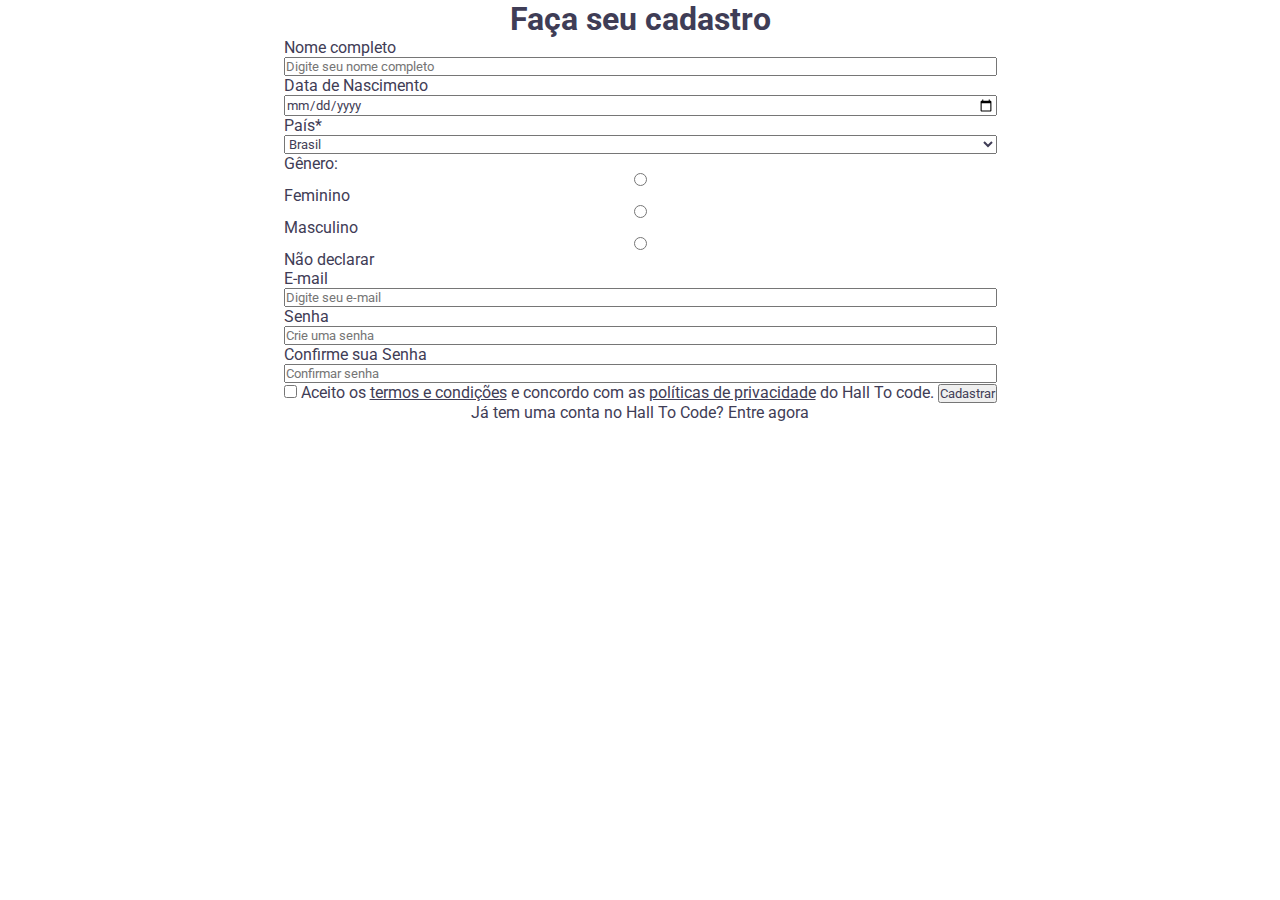
<file: index.html>
<head>
  <title>Aula-2-Formulário</title>

  <link rel="preconnect" href="https://fonts.googleapis.com" />
  <link rel="preconnect" href="https://fonts.gstatic.com" crossorigin />
  <link
    href="https://fonts.googleapis.com/css2?family=Roboto:wght@400;500;700&display=swap"
    rel="stylesheet"
  />

  <link href="./style.css" rel="stylesheet" />
</head>
<body>
  <h1 class="title" >Faça seu cadastro</h1>

  <form>
    <div class="box">
      <label for="name-field">Nome completo</label>
      <input
        id="name-field"
        type="text"
        placeholder="Digite seu nome completo"
      />

      <label for="birth-date-field">Data de Nascimento</label>
      <input id="birth-date-field" type="date" />

      <label for="country-field">País*</label>
      <select id="country-field">
        <option>Brasil</option>
        <option>Argentina</option>
        <option>Portugal</option>
      </select>

      <label>Gênero:</label>
      <input id="genre-field-1" type="radio" name="input-genre" />
      <label for="genre-field-1">Feminino</label>
      <input id="genre-field-2" type="radio" name="input-genre" />
      <label for="genre-field-2">Masculino</label>
      <input id="genre-field-3" type="radio" name="input-genre" />
      <label for="genre-field-3">Não declarar</label>

      <label for="email-field">E-mail</label>
      <input id="email-field" type="email" placeholder="Digite seu e-mail" />

      <label for="password-field">Senha</label>
      <input id="password-field" type="password" placeholder="Crie uma senha" />

      <label for="confirm-password-field">Confirme sua Senha</label>
      <input
        id="confirm-password-field"
        type="password"
        placeholder="Confirmar senha"
      />
    </div>

    <input id="eula-field" type="checkbox" />
    <label for="eula-field"
      >Aceito os <a target="_blank" href="eula.html">termos e condições</a> e
      concordo com as
      <a target="_blank" href="privacy-policies.html"
        >políticas de privacidade</a
      >
      do Hall To code.</label
    >

    <button>Cadastrar</button>
  </form>
  <p>Já tem uma conta no Hall To Code? Entre agora</p>
</body>
</file>
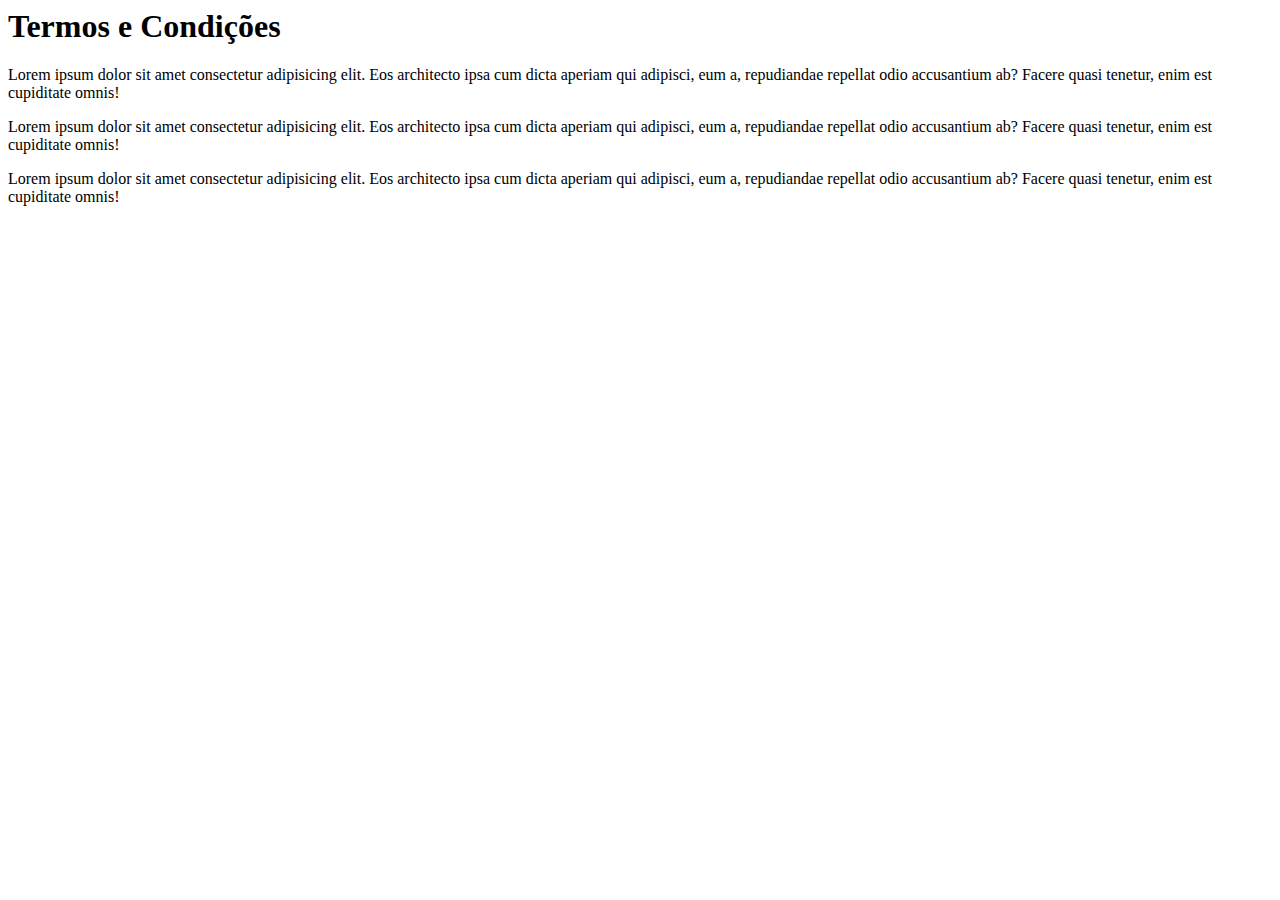
<file: eula.html>
<head>
    <title>Termos e Condições</title>
</head>
<body>
  <h1>Termos e Condições</h1>

  <p>
    Lorem ipsum dolor sit amet consectetur adipisicing elit. Eos architecto ipsa
    cum dicta aperiam qui adipisci, eum a, repudiandae repellat odio accusantium
    ab? Facere quasi tenetur, enim est cupiditate omnis!
  </p>
  <p>
    Lorem ipsum dolor sit amet consectetur adipisicing elit. Eos architecto ipsa
    cum dicta aperiam qui adipisci, eum a, repudiandae repellat odio accusantium
    ab? Facere quasi tenetur, enim est cupiditate omnis!
  </p>
  <p>
    Lorem ipsum dolor sit amet consectetur adipisicing elit. Eos architecto ipsa
    cum dicta aperiam qui adipisci, eum a, repudiandae repellat odio accusantium
    ab? Facere quasi tenetur, enim est cupiditate omnis!
  </p>
</body>
</file>
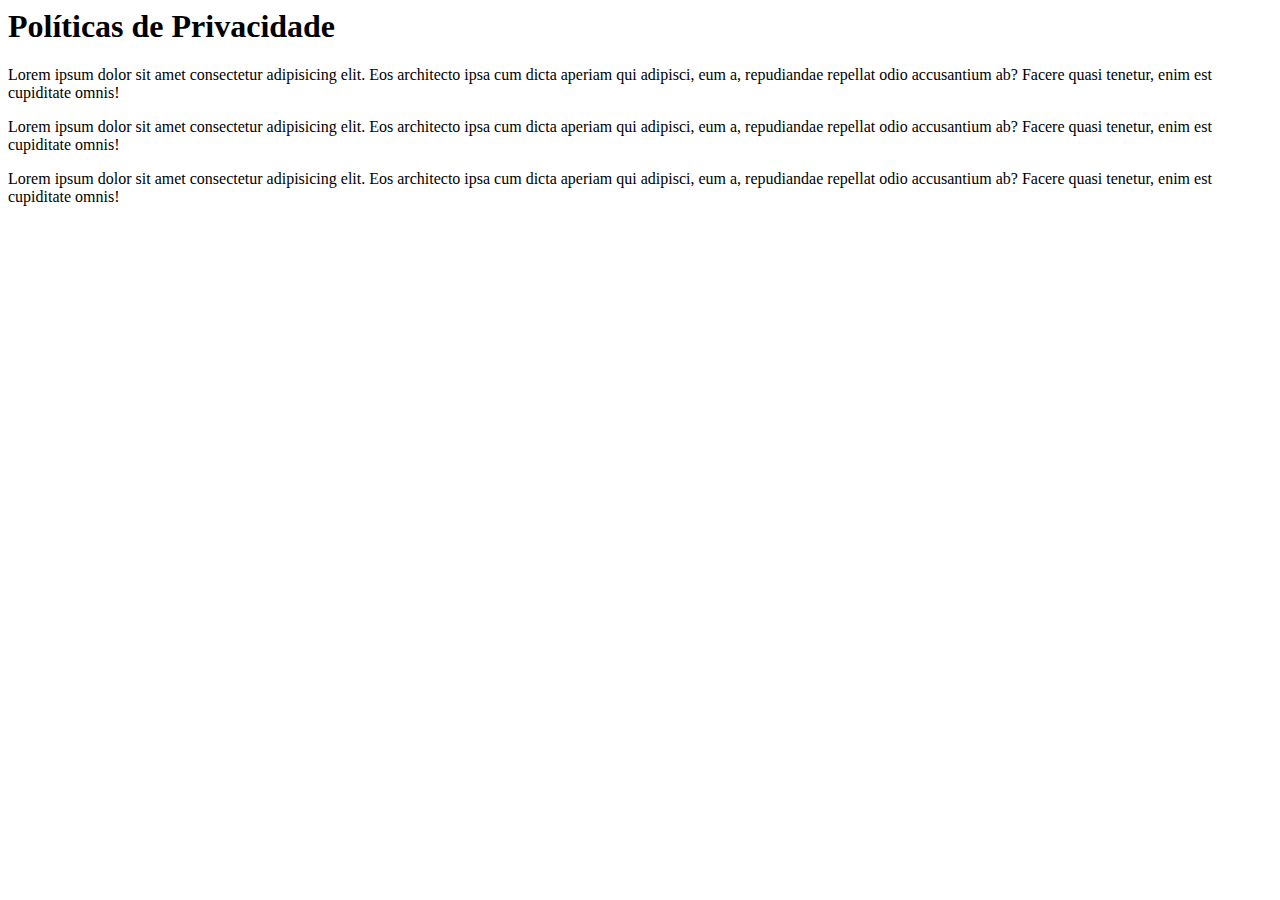
<file: privacy-policies.html>
<head>
    <title>Políticas de Privacidade</title>
</head>
<body>
    <h1>Políticas de Privacidade</h1>
  
    <p>
      Lorem ipsum dolor sit amet consectetur adipisicing elit. Eos architecto ipsa
      cum dicta aperiam qui adipisci, eum a, repudiandae repellat odio accusantium
      ab? Facere quasi tenetur, enim est cupiditate omnis!
    </p>
    <p>
      Lorem ipsum dolor sit amet consectetur adipisicing elit. Eos architecto ipsa
      cum dicta aperiam qui adipisci, eum a, repudiandae repellat odio accusantium
      ab? Facere quasi tenetur, enim est cupiditate omnis!
    </p>
    <p>
      Lorem ipsum dolor sit amet consectetur adipisicing elit. Eos architecto ipsa
      cum dicta aperiam qui adipisci, eum a, repudiandae repellat odio accusantium
      ab? Facere quasi tenetur, enim est cupiditate omnis!
    </p>
  </body>
</file>
<file: style.css>
* {
  margin: 0;
  padding: 0;

  font-weight: 400;
  font-family: "Roboto", sans-serif;
  color: #3f3d56;
}
.box {
  display: flex;
  flex-direction: column;
}
body {
  display: flex;
  justify-content: center;
  align-items: center;
  flex-direction: column;
}
.title{
    font-weight: 700;
}
</file>
